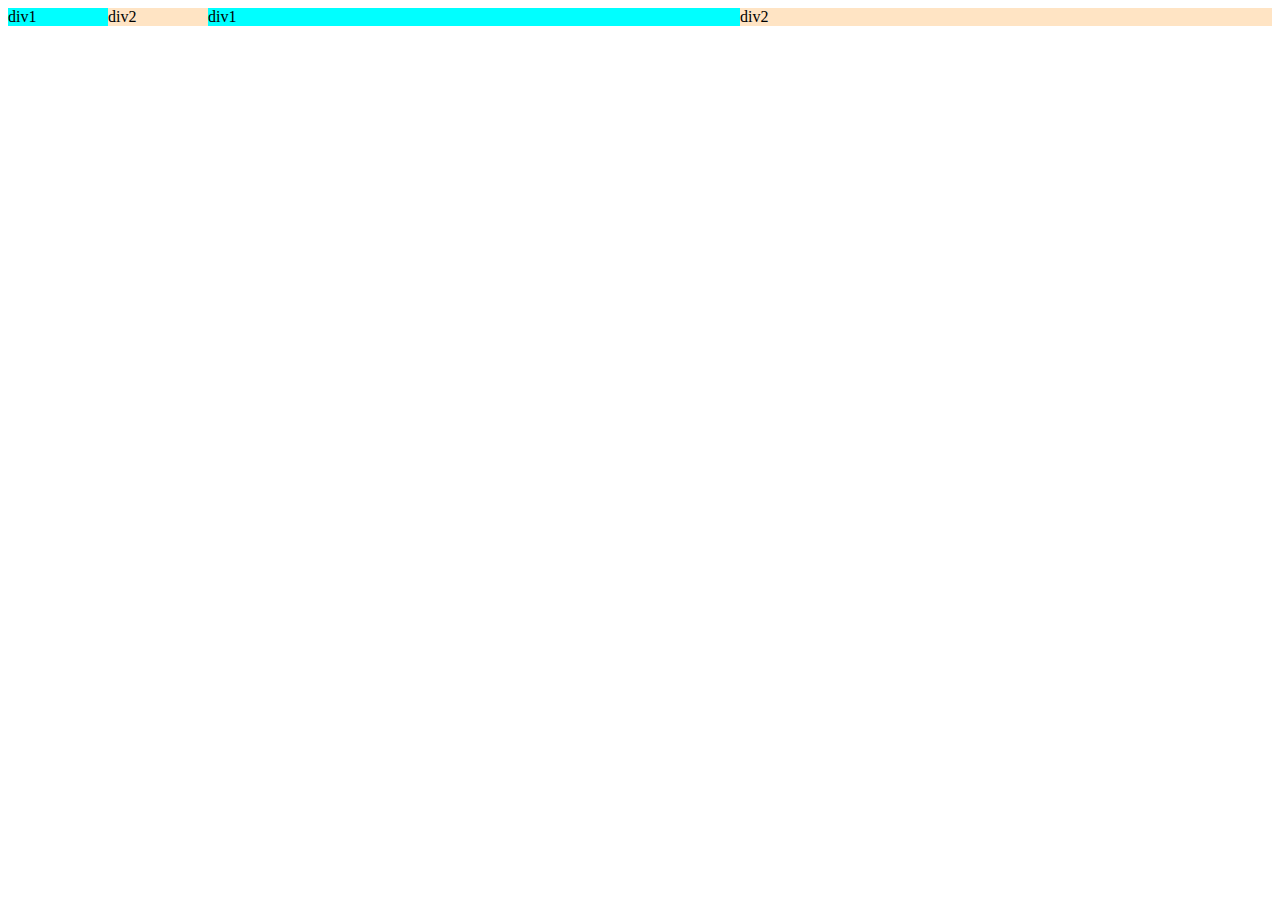
<file: index.html>
<!DOCTYPE html>
<html lang="en">
<head>
    <meta charset="UTF-8">
    <meta name="viewport" content="width=device-width, initial-scale=1.0">
    <title>Document</title>
</head>
<body>
 <div style="display: flex;">
    <div style="background-color: aqua; width: 100px; ;">div1</div>
    <div style="background-color: bisque; width: 100px;">div2</div>
    <div style="background-color: aqua; flex: 1 ;">div1</div>
    <div style="background-color: bisque; flex: 1;">div2</div>

 </div>
</body>
</html>
</file>
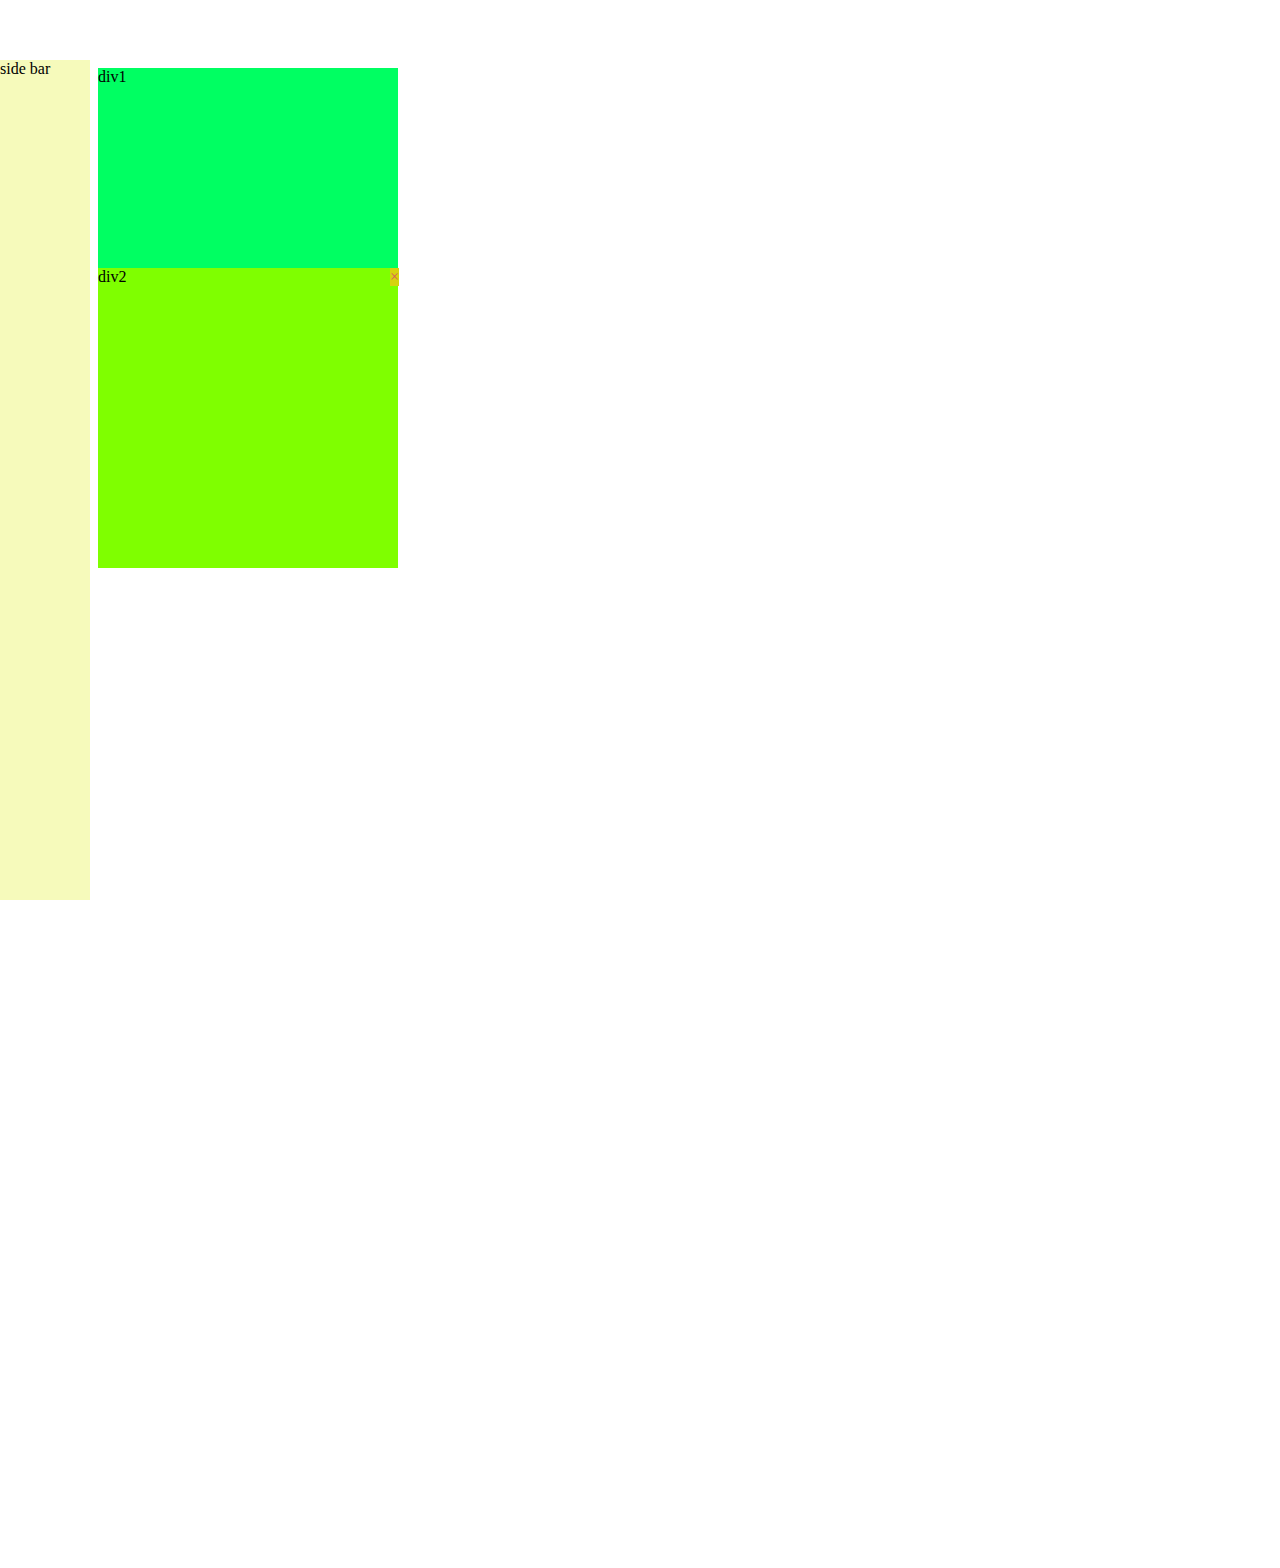
<file: style/position.html>
<!DOCTYPE html>
<html lang="en">
<head>
  
    <title>position</title>
</head>

<body style="margin-bottom: 1000px; padding-top: 60px; padding-left: 90px;">
   
    <div style="width:20px ;position: fixed; background-color:rgb(246, 250, 187); left: 0;top: 60px; bottom: 0px;width:90px ;"> side bar</div>
   
   <div style="background-color: rgb(0, 255, 98); width: 300px; height: 200px;">
    div1
   </div> 
 <div style="background-color: chartreuse; width: 300px; height: 300px;  position: relative; "> 
    <div style="top: 0px; right: -1px; background-color: rgb(214, 211, 15);color: #d85d5d; position: absolute;"> &#215;</div>

div2
 </div>
</body>
</html>
</file>
